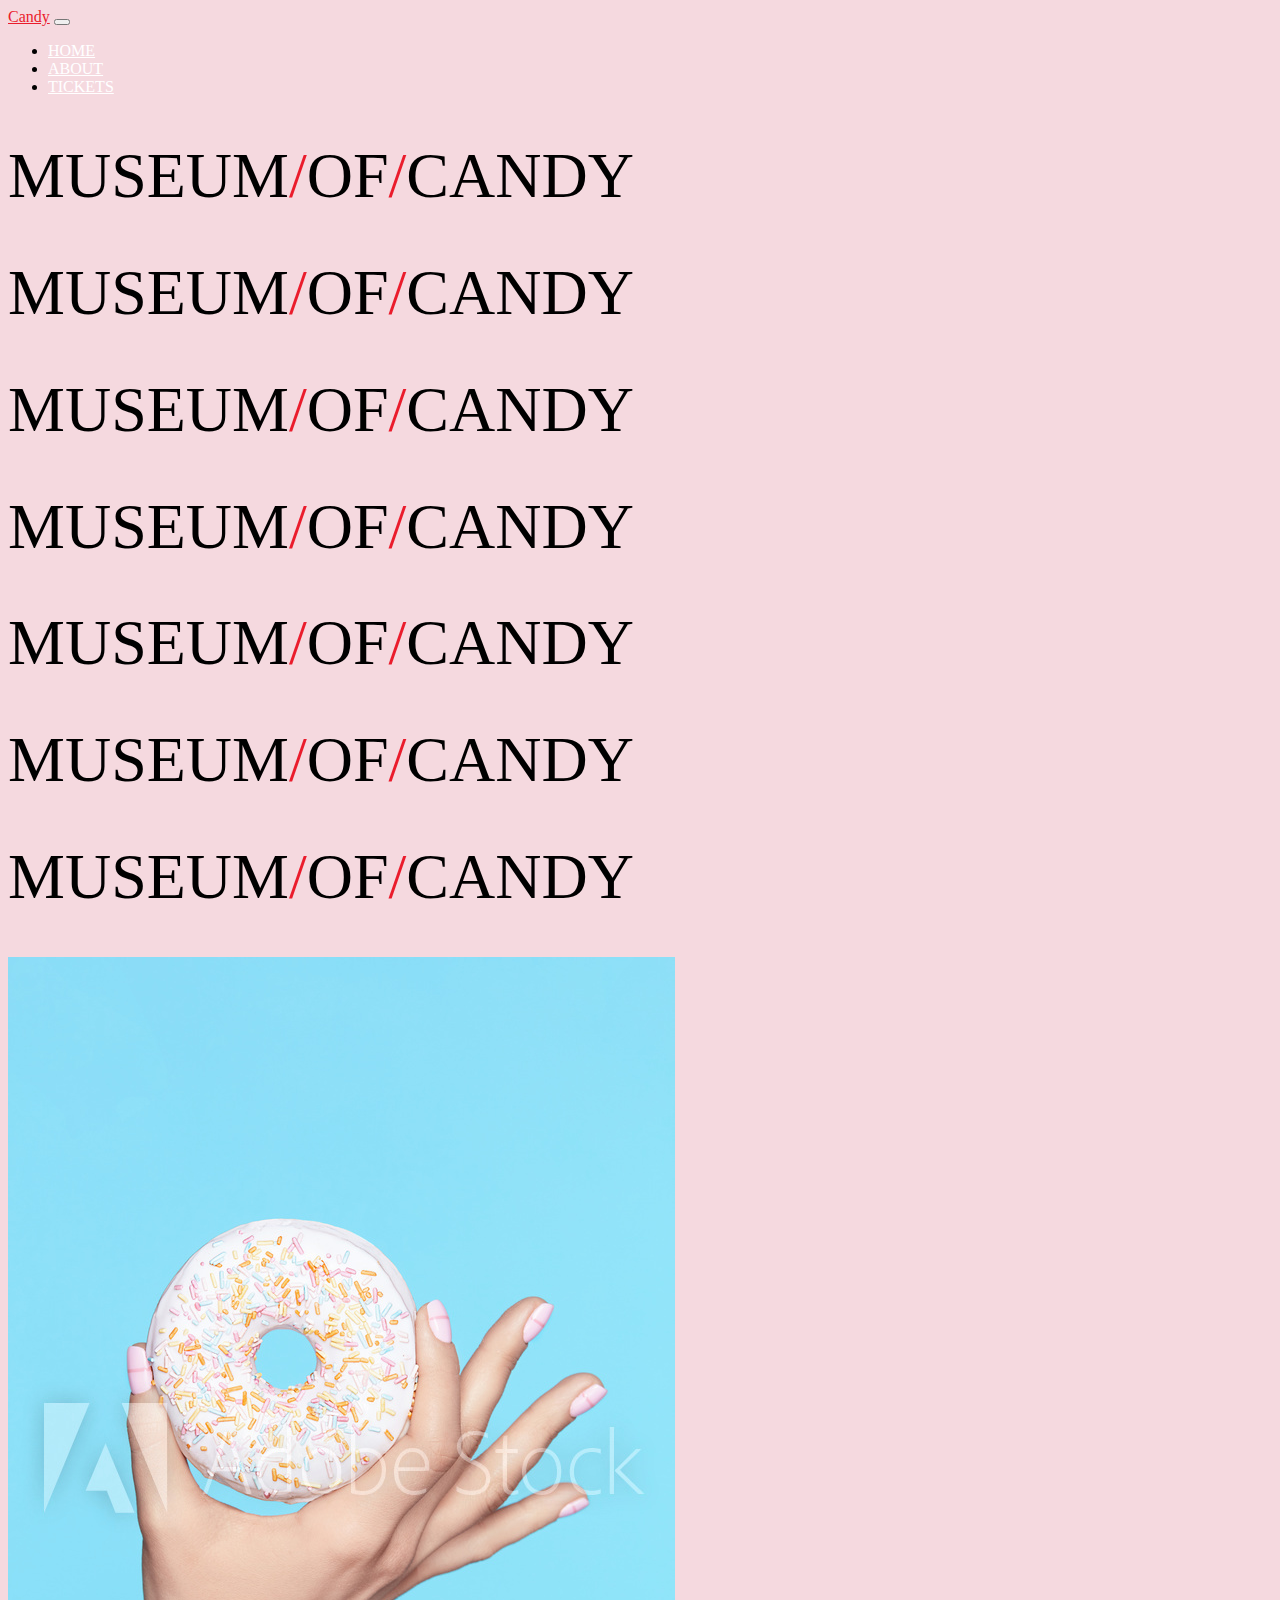
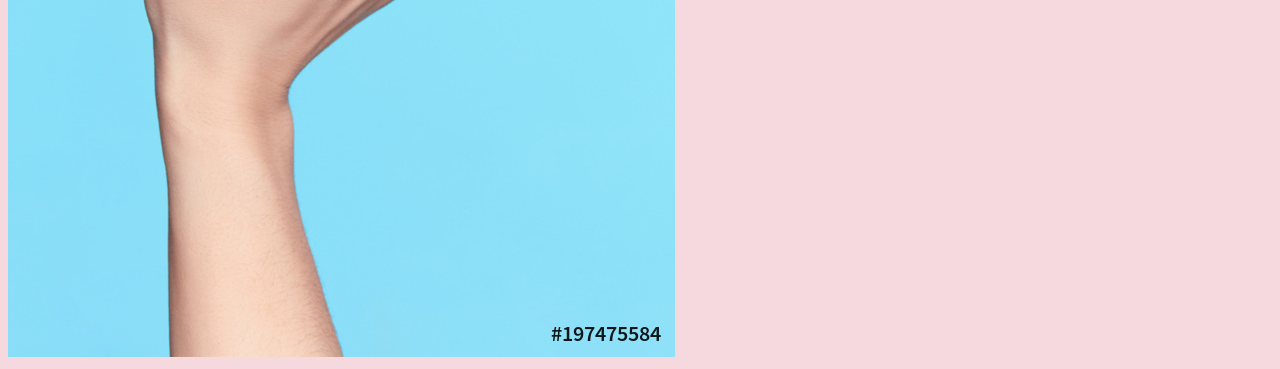
<file: CandyShop/index.html>
<!doctype html>
<html lang="en">

<head>
    <!-- Required meta tags -->
    <meta charset="utf-8">
    <meta name="viewport" content="width=device-width, initial-scale=1, shrink-to-fit=no">

    <!-- Bootstrap CSS -->
    <link rel="stylesheet" href="https://stackpath.bootstrapcdn.com/bootstrap/4.1.3/css/bootstrap.min.css" integrity="sha384-MCw98/SFnGE8fJT3GXwEOngsV7Zt27NXFoaoApmYm81iuXoPkFOJwJ8ERdknLPMO"
        crossorigin="anonymous">

    <!--Custom CSS-->
    <link rel="stylesheet" href="app.css">

    <title>Museum of Candy</title>
</head>

<body>
    <nav id="mainNavbar" class="navbar navbar-dark navbar-expand-md fixed-top">
        <a href="#" class="navbar-brand">Candy</a>
        <button class="navbar-toggler" data-toggle="collapse" data-target="#navLinks" aria-label="Toggle navigation">
            <span class="navbar-toggler-icon"></span>
        </button>
        <div class="collapse navbar-collapse" id="navLinks">
            <ul class="navbar-nav">
                <li class="nav-item">
                    <a href="" class="nav-link">HOME</a>
                </li>
                <li class="nav-item">
                    <a href="" class="nav-link">ABOUT</a>
                </li>
                <li class="nav-item">
                    <a href="" class="nav-link">TICKETS</a>
                </li>
            </ul>
        </div>
    </nav>

    <section class="container-fluid px-0">
        <div class="row align-items-center">
            <div class="col-lg-6">
                <div id="slash" class="text-white text-center d-none d-lg-block mt-5">
                        <h1 class="">MUSEUM<span>/</span>OF<span>/</span>CANDY</h1>
                        <h1 class="">MUSEUM<span>/</span>OF<span>/</span>CANDY</h1>
                        <h1 class="">MUSEUM<span>/</span>OF<span>/</span>CANDY</h1>
                        <h1 class="">MUSEUM<span>/</span>OF<span>/</span>CANDY</h1>
                        <h1 class="">MUSEUM<span>/</span>OF<span>/</span>CANDY</h1>
                        <h1 class="">MUSEUM<span>/</span>OF<span>/</span>CANDY</h1>
                        <h1 class="">MUSEUM<span>/</span>OF<span>/</span>CANDY</h1>
                        
                        
                </div>
            </div>
            <div class="col-lg-6">
                <img class="img-fluid" src="img/hand.jpg" alt="">
            </div>
        </div>
    </section>



    <!-- Optional JavaScript -->
    <!-- jQuery first, then Popper.js, then Bootstrap JS -->
    <script src="https://code.jquery.com/jquery-3.3.1.slim.min.js" integrity="sha384-q8i/X+965DzO0rT7abK41JStQIAqVgRVzpbzo5smXKp4YfRvH+8abtTE1Pi6jizo"
        crossorigin="anonymous"></script>
    <script src="https://cdnjs.cloudflare.com/ajax/libs/popper.js/1.14.3/umd/popper.min.js" integrity="sha384-ZMP7rVo3mIykV+2+9J3UJ46jBk0WLaUAdn689aCwoqbBJiSnjAK/l8WvCWPIPm49"
        crossorigin="anonymous"></script>
    <script src="https://stackpath.bootstrapcdn.com/bootstrap/4.1.3/js/bootstrap.min.js" integrity="sha384-ChfqqxuZUCnJSK3+MXmPNIyE6ZbWh2IMqE241rYiqJxyMiZ6OW/JmZQ5stwEULTy"
        crossorigin="anonymous"></script>
</body>

</html>
</file>
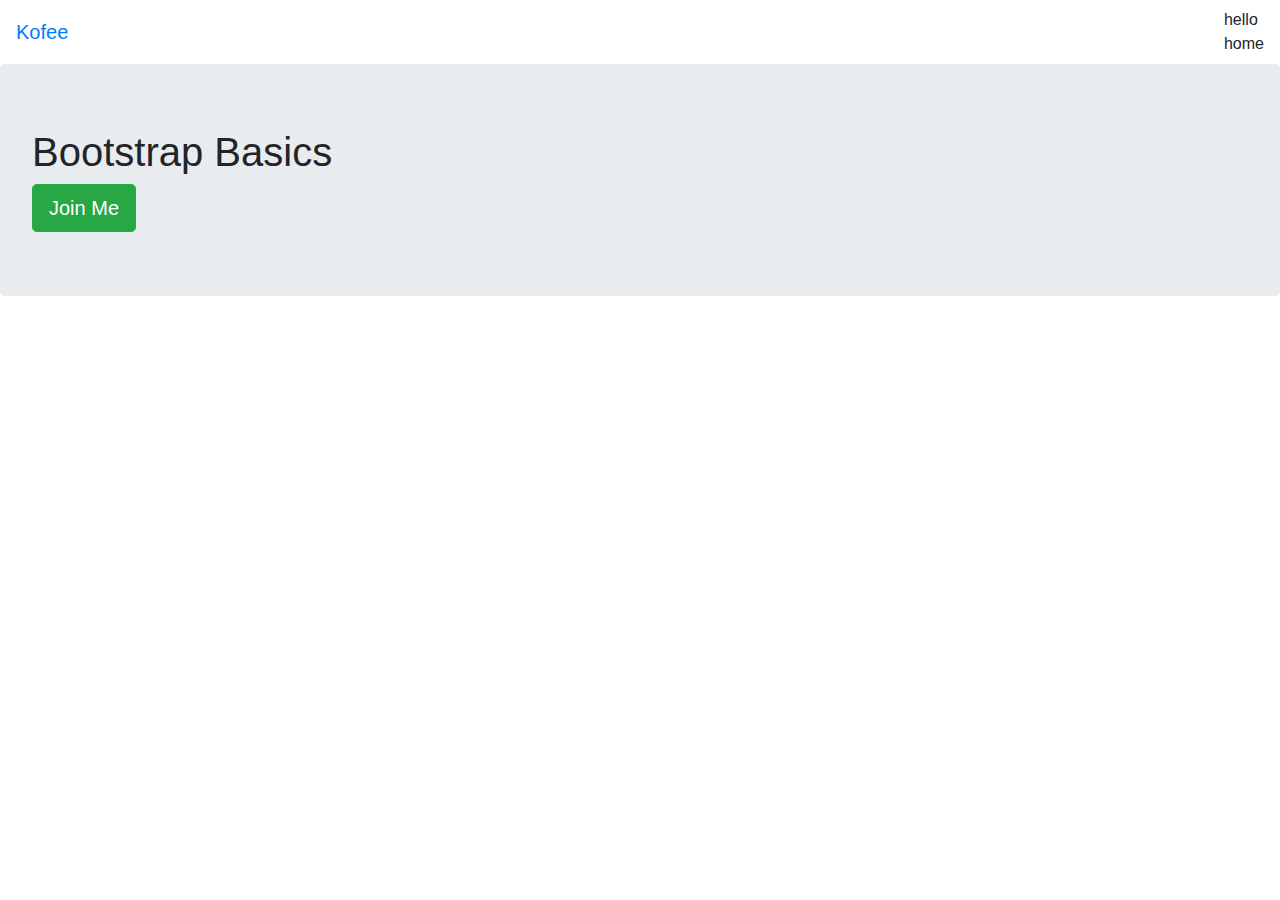
<file: demo.html>
<html>
<head>
    <link rel="stylesheet" type="text/css" href="bootstrap.css">
</head>
<body>
    <nav class="navbar navbar-default">
        <div class="navbar-header">
            <a href="#" class="navbar-brand">Kofee</a>
        </div>
        <ul class="navbar-nav">
            <li><a>hello</a></li>
            <li>home</li>
        </ul>
    </nav>
    <div class="jumbotron">
    <h1>Bootstrap Basics</h1>
    
    <button class="btn btn-success btn-lg">Join Me</button>
    </div>
</body>

</html>
</file>
<file: CandyShop/app.css>
body {
    background: #F5d9df
}

#mainNavbar .navbar-brand {
    color: #EA1c2c;
    size: 1.5rem;
    font-weight: 100;
}

#mainNavbar .nav-link {
    color: white;
}

#mainNavbar .nav-link:hover {
    color: #EA1c2c;
}

#slash span {
    color: #EA1c2c;
}

#slash h1{
    font-weight: 100;
    font-size: 4rem;

}

@media (max-width: 1200px){
    #slash h1{
        font-weight: 100;
        font-size: 3rem;
    
    }
}
</file>
